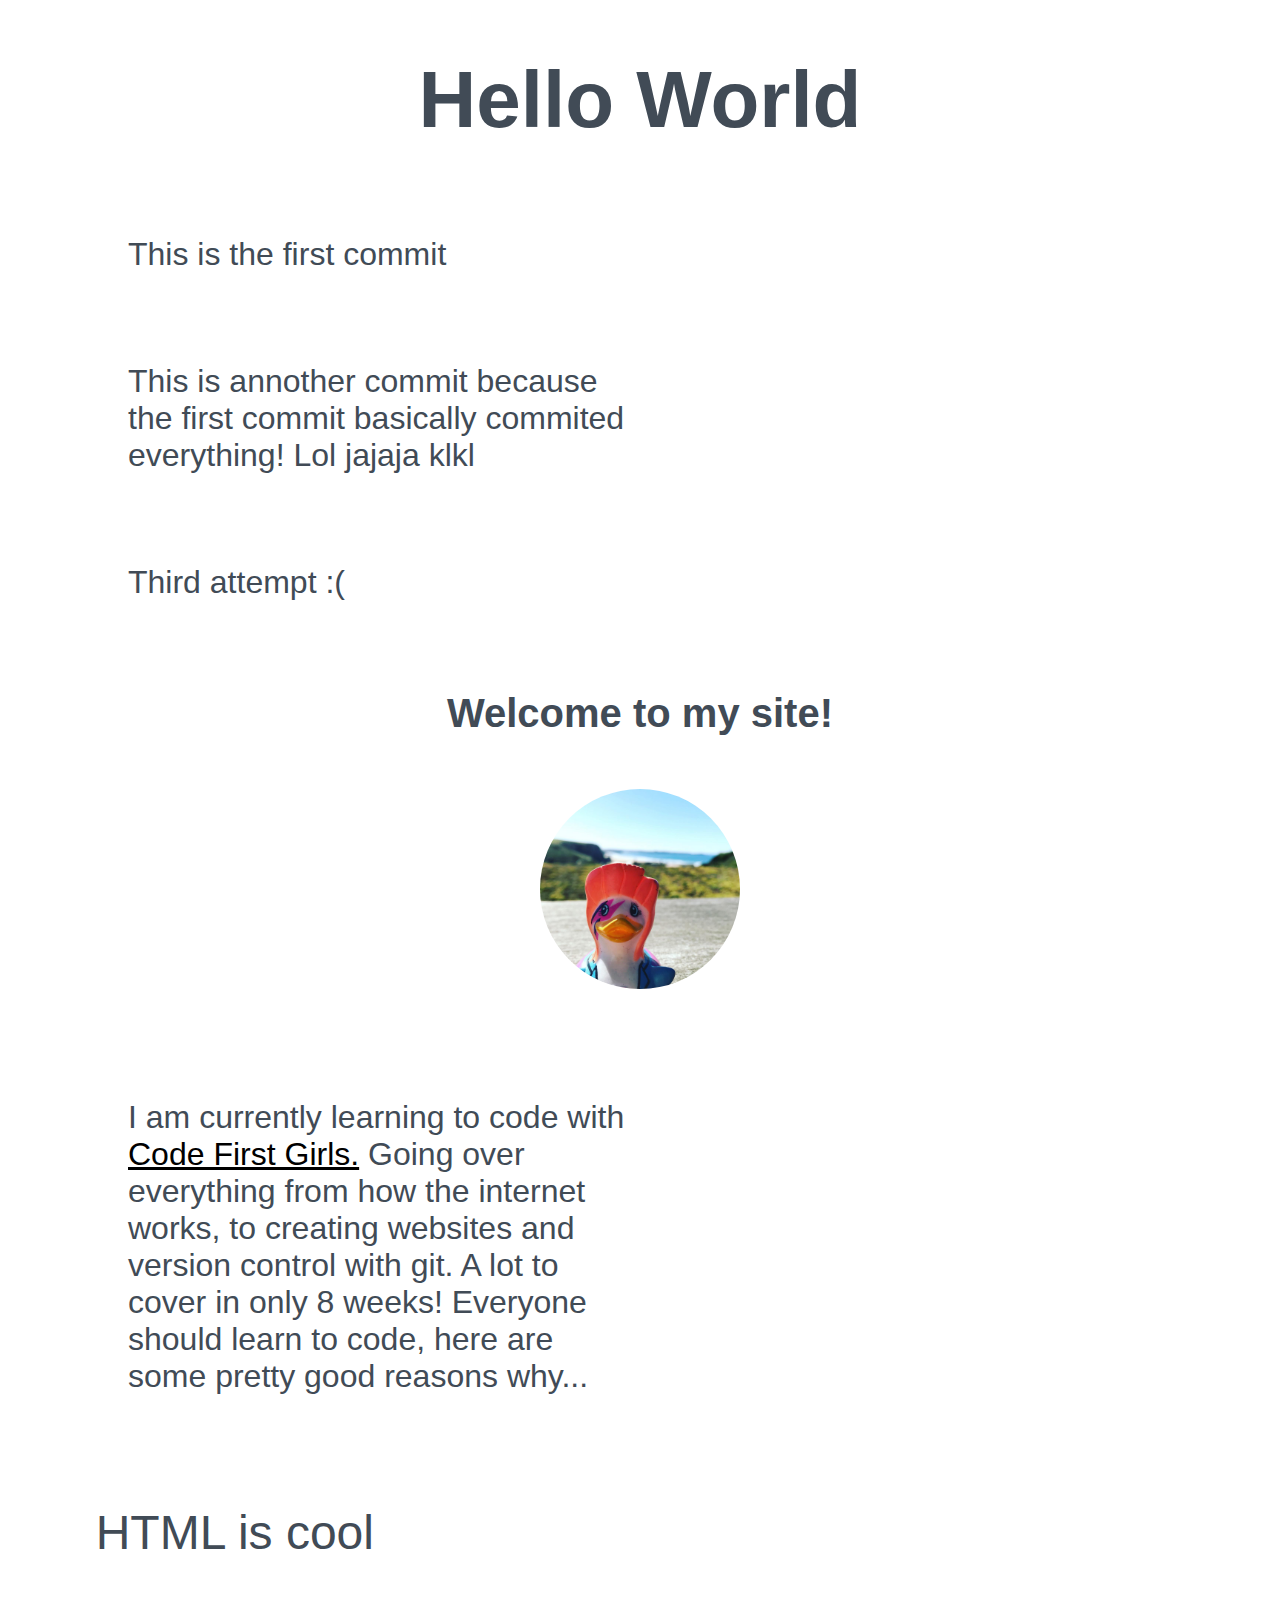
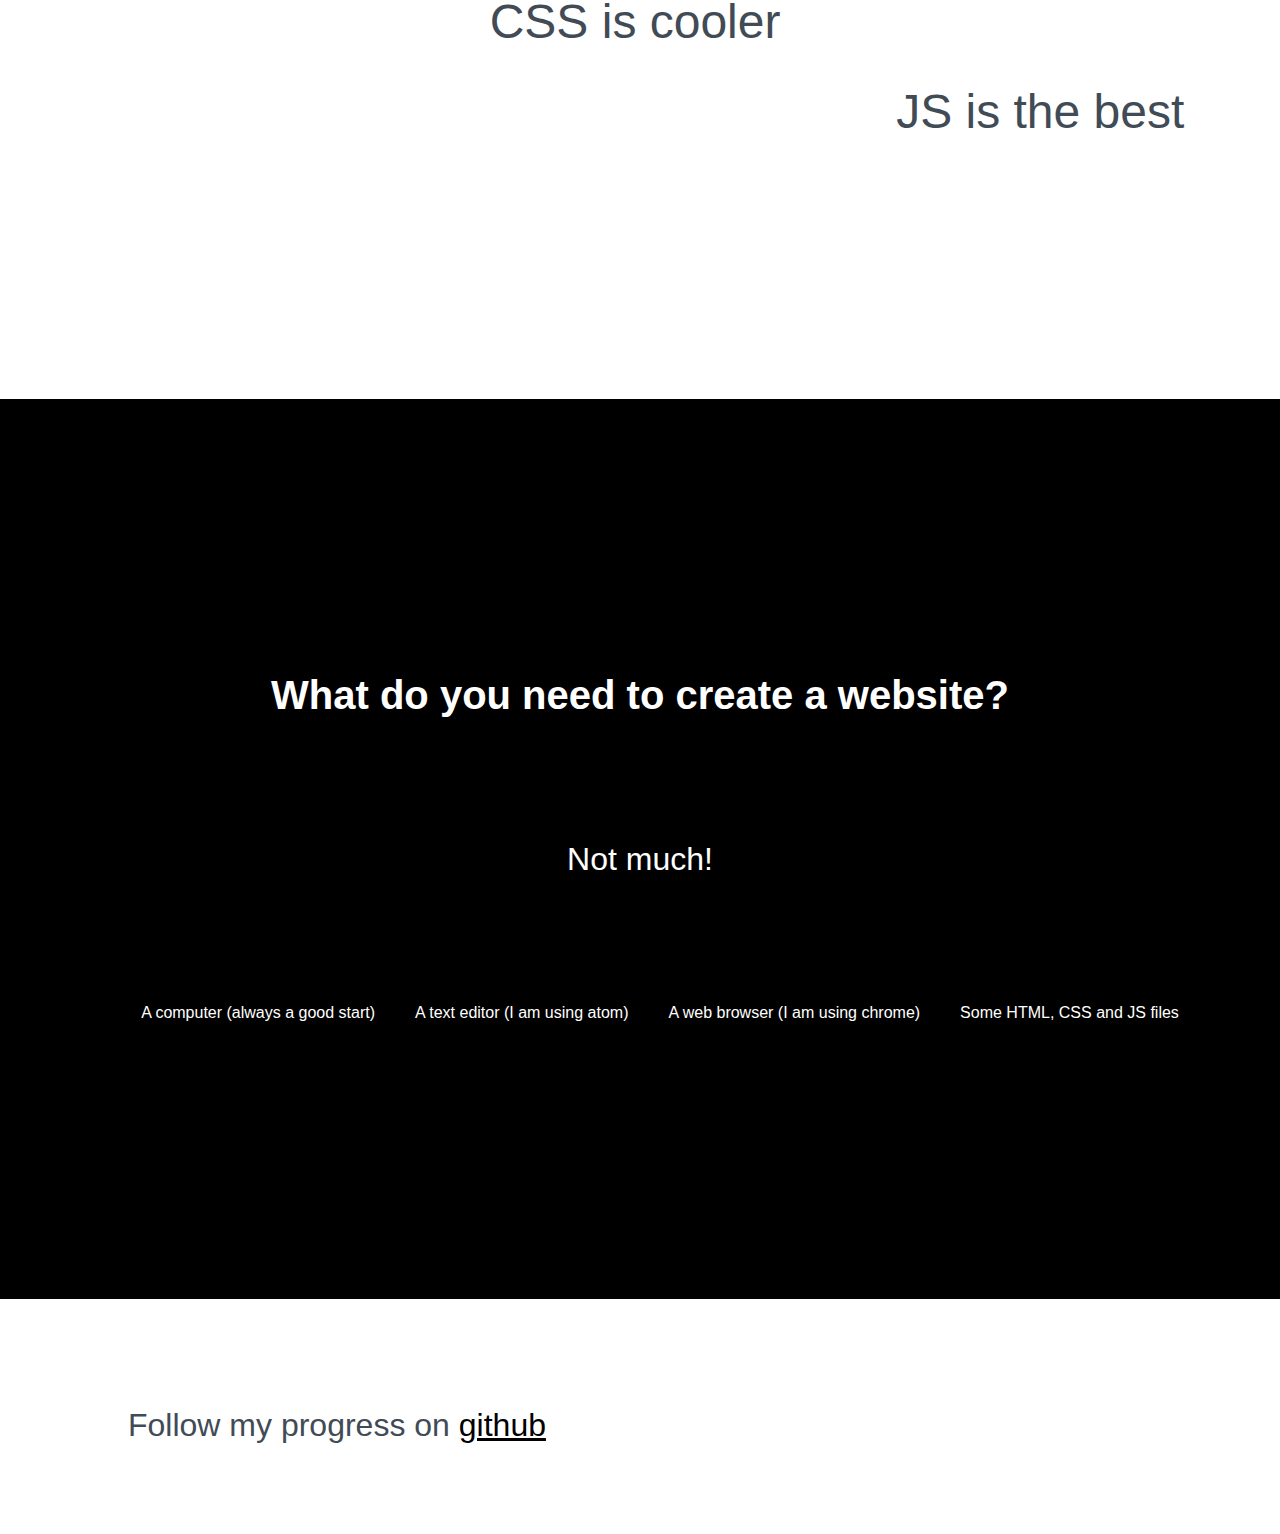
<file: index.html>
<!doctype HTML>
<html>
  <head>
      <title>First site</title>
        <link rel="stylesheet" type="text/css" href="css/styles.css">
  </head>

<body>
<div>
<h1>Hello World</h1>

<p>This is the first commit</p>
<p>This is annother commit because the first commit basically commited everything! Lol jajaja klkl</p>
<p>Third attempt :(</p>

<h2>Welcome to my site!</h2>

<img src ="./duck.jpg" width="200px">
</div>

<div>
<p> I am currently learning to code with
  <a href="https://www.codefirstgirls.org.uk/"> Code First Girls.</a>
   Going over everything from how the
internet works, to creating websites and version control with git. A lot to cover in only 8 weeks!
Everyone should learn to code, here are some pretty good reasons why...</p>

<ol>
  <li>HTML is cool</li>
  <li id="lower">CSS is cooler</li>
  <li id="lowest">JS is the best</li>
</ol>

</div>
<div class="contrast">
  <h2>What do you need to create a website?</h2>
  <p id="notmuch">Not much!</p>
  <ul>
    <li>A computer (always a good start)</li>
    <li>A text editor (I am using atom)</li>
    <li>A web browser (I am using chrome)</li>
    <li>Some HTML, CSS and JS files</li>
  </ul>
</div>
<br>
<p>Follow my progress on <a href="https://github.com/2kinfinity">github</a></p>
</body>
</html>
</file>
<file: css/styles.css>
body {
  color: rgb(65, 75, 86);
  font-family: arial;
  margin: 0px;
}

div {
  min-height: 100vh;
  width: 100vw;
}

h1, h2 {
  text-align: center;
}

h1 {
  font-size: 5em;
}

h2 {
  font-size: 2.5em;
}

img {
  display: flex;
  padding: 20px;
  margin: 0 auto;
  border-radius: 130px;
}

p {
  width: 40%;
  margin: 10vh 10vw;
  font-size: 2em;
}

a {
  color: rgb(0, 0, 0);
}

ol {
  list-style: none;
  padding: 0;
  margin-bottom: 10%;
  font-size: 3em;
  display: flex;
  justify-content: space-evenly;
}

li#lower {
  margin-top: 7%;
}

li#lowest {
  margin-top: 14%;
}

div.contrast {
  background-color: rgb(0, 0, 0);
  color: rgb(255, 255, 255);
  display: flex;
  justify-content: center;
  align-items: center;
  flex-direction: column;
}

p#notmuch {
  text-align: center;
}

ul {
  list-style: none;
  display: flex
}

li {
  margin: 0 20px 0 20px
  transition: 0.6s ease;
  padding: 20px;
}

li:hover {
  font-size: 1.2em;
  transition: 0.6s ease;
}
</file>
